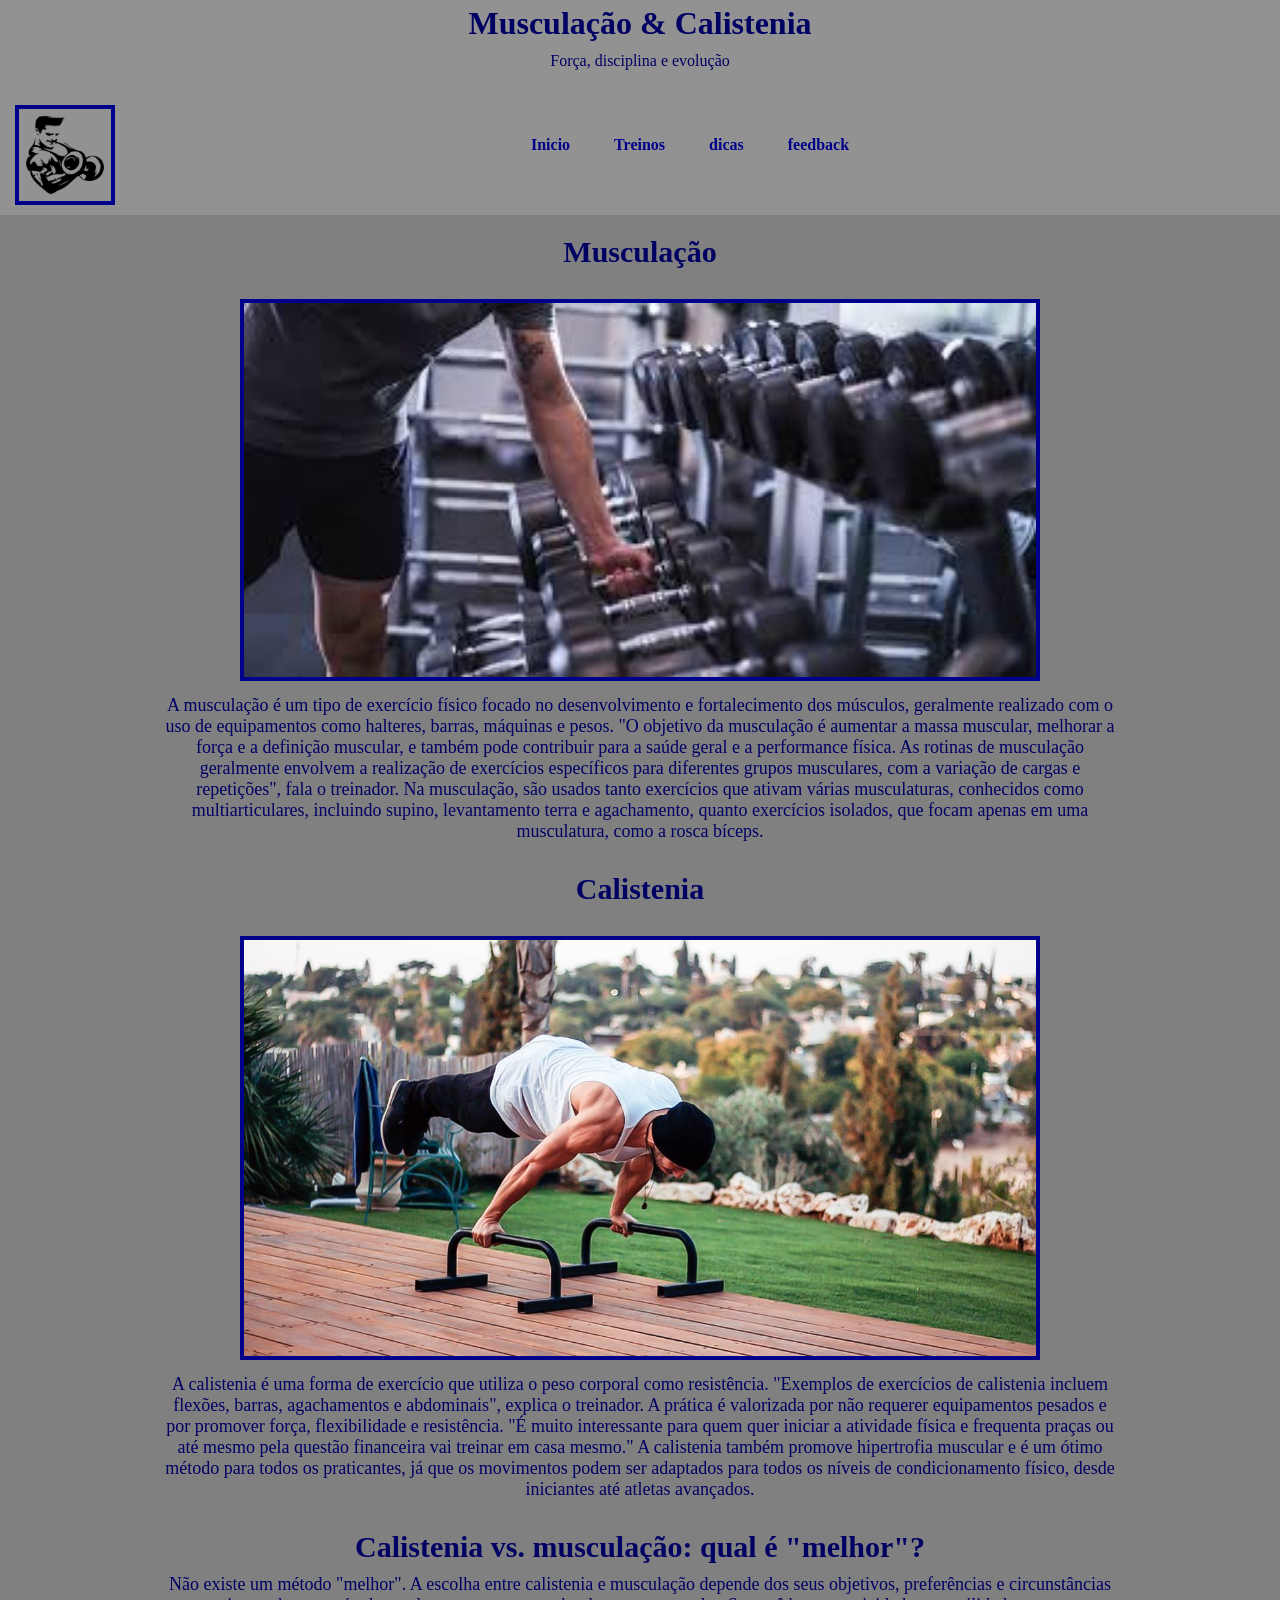
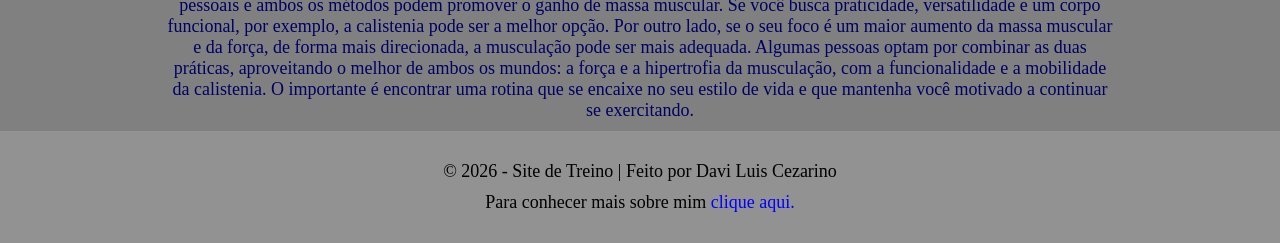
<file: index.html>
<!DOCTYPE html>
<html lang="pt-br">
<head>
    <meta charset="UTF-8">
    <meta name="viewport" content="width=device-width, initial-scale=1.0">
    <title>Calistenia X Musculação</title>
    <link rel="stylesheet" href="styles/style.css">
    <link rel="shortcut icon" href="./img/favicon.ico" type="image/x-icon">
</head>
<body>
    <header class="cabecalho">
        <h1>Musculação & Calistenia</h1>
        </p>Força, disciplina e evolução</p>
    
        <div class="cabecalho-menu">
            <img src="img/android-chrome-512x512.png" alt="m" class="cabecalho-menu-img">
            <nav class="menu">
                <a href="index.html">Inicio</a>
                <a href="treinos.html">Treinos</a>
                <a href="dicas.html">dicas</a>
                <a href="feedback.html">feedback</a>
            </nav>
        </div>
     </header>
     <main>
        <section class="musculacao">
            <h2>Musculação</h2>
            <img src="img/musculaçao.jpg" alt="musculação">
            <p>A musculação é um tipo de exercício físico focado no desenvolvimento e fortalecimento dos músculos, geralmente realizado com o uso de equipamentos como halteres, barras, máquinas e pesos.
            "O objetivo da musculação é aumentar a massa muscular, melhorar a força e a definição muscular, e também pode contribuir para a saúde geral e a performance física. As rotinas de musculação geralmente envolvem a realização de exercícios específicos para diferentes grupos musculares, com a variação de cargas e repetições", fala o treinador.
            Na musculação, são usados tanto exercícios que ativam várias musculaturas, conhecidos como multiarticulares, incluindo supino, levantamento terra e agachamento, quanto exercícios isolados, que focam apenas em uma musculatura, como a rosca bíceps.</p>
        </section>

        <section class="calistenia">
            <h2>Calistenia</h2>
            <img src="img/calisteniaa.jpg" alt="calistenia">
            <p>A calistenia é uma forma de exercício que utiliza o peso corporal como resistência. "Exemplos de exercícios de calistenia incluem flexões, barras, agachamentos e abdominais", explica o treinador.
            A prática é valorizada por não requerer equipamentos pesados e por promover força, flexibilidade e resistência. "É muito interessante para quem quer iniciar a atividade física e frequenta praças ou até mesmo pela questão financeira vai treinar em casa mesmo."
            A calistenia também promove hipertrofia muscular e é um ótimo método para todos os praticantes, já que os movimentos podem ser adaptados para todos os níveis de condicionamento físico, desde iniciantes até atletas avançados.</p>
        </section>

        <section class="vs">
            <h2>Calistenia vs. musculação: qual é "melhor"?</h2>
            <p>Não existe um método "melhor". A escolha entre calistenia e musculação depende dos seus objetivos, preferências e circunstâncias pessoais e ambos os métodos podem promover o ganho de massa muscular.
            Se você busca praticidade, versatilidade e um corpo funcional, por exemplo, a calistenia pode ser a melhor opção. Por outro lado, se o seu foco é um maior aumento da massa muscular e da força, de forma mais direcionada, a musculação pode ser mais adequada.
            Algumas pessoas optam por combinar as duas práticas, aproveitando o melhor de ambos os mundos: a força e a hipertrofia da musculação, com a funcionalidade e a mobilidade da calistenia. O importante é encontrar uma rotina que se encaixe no seu estilo de vida e que mantenha você motivado a continuar se exercitando.</p>
        </section>
     </main>
       <footer class="rodape">
        <p>
            &copy; 2026 - Site de Treino | Feito por Davi Luis Cezarino
        </p>
        <p>
            Para conhecer mais sobre mim 
            <a href=" https://daviczrn07.github.io/portifolio/" class="footer-link" target="_blank">clique aqui.</a>
        </p>
    </footer>
</body>
</html>
</file>
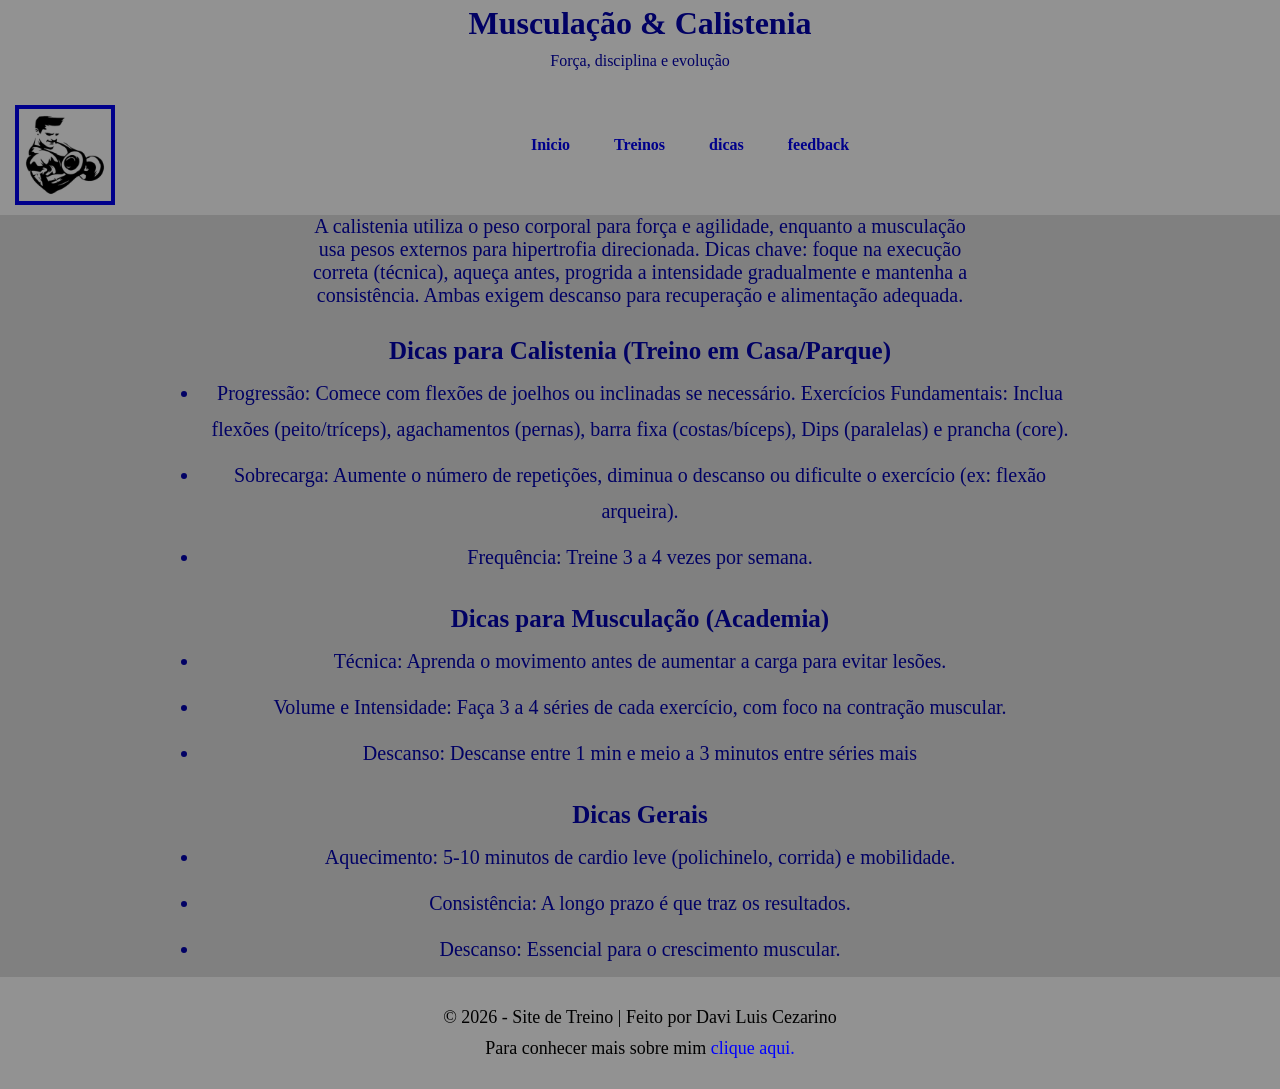
<file: dicas.html>
<!DOCTYPE html>
<html lang="pt-br">
<head>
    <meta charset="UTF-8">
    <meta name="viewport" content="width=device-width, initial-scale=1.0">
    <title>Calistenia X Musculação</title>
    <link rel="stylesheet" href="styles/styleDicas.css">
    <link rel="shortcut icon" href="./img/favicon.ico" type="image/x-icon">
</head>
<body>
    <header class="cabecalho">
        <h1>Musculação & Calistenia</h1>
        </p>Força, disciplina e evolução</p>
    
        <div class="cabecalho-menu">
            <img src="img/android-chrome-512x512.png" alt="m" class="cabecalho-menu-img">
            <nav class="menu">
                <a href="index.html">Inicio</a>
                <a href="treinos.html">Treinos</a>
                <a href="dicas.html">dicas</a>
                <a href="feedback.html">feedback</a>
            </nav>
        </div>
     </header>
     <main class="corpo">
        <ul>
            <p class="intro">A calistenia utiliza o peso corporal para força e agilidade, enquanto a musculação usa pesos externos para hipertrofia direcionada. Dicas chave: foque na execução correta (técnica), aqueça antes, progrida a intensidade gradualmente e mantenha a consistência. Ambas exigem descanso para recuperação e alimentação adequada.</p>
            <p class="titulo">Dicas para Calistenia (Treino em Casa/Parque)</p>
            <li>Progressão: Comece com flexões de joelhos ou inclinadas se necessário.
            Exercícios Fundamentais: Inclua flexões (peito/tríceps), agachamentos (pernas), barra fixa (costas/bíceps), Dips (paralelas) e prancha (core).</li>
            <li>Sobrecarga: Aumente o número de repetições, diminua o descanso ou dificulte o exercício (ex: flexão arqueira).</li>
            <li>Frequência: Treine 3 a 4 vezes por semana.</li>
            <p class="titulo">Dicas para Musculação (Academia)</p>
            <li>Técnica: Aprenda o movimento antes de aumentar a carga para evitar lesões.</li>
            <li>Volume e Intensidade: Faça 3 a 4 séries de cada exercício, com foco na contração muscular.</li>
            <li> Descanso: Descanse entre 1 min e meio a 3 minutos entre séries mais</li>
            <p class="titulo">Dicas Gerais</p>
            <li>Aquecimento: 5-10 minutos de cardio leve (polichinelo, corrida) e mobilidade.</li>
            <li>Consistência: A longo prazo é que traz os resultados.</li>
            <li>Descanso: Essencial para o crescimento muscular.</li>
        </ul>
     </main>
     <footer class="rodape">
        <p>
            &copy; 2026 - Site de Treino | Feito por Davi Luis Cezarino
        </p>
        <p>
            Para conhecer mais sobre mim 
            <a href=" https://daviczrn07.github.io/portifolio/" class="footer-link" target="_blank">clique aqui.</a>
        </p>
    </footer>
</body>
</html>
</file>
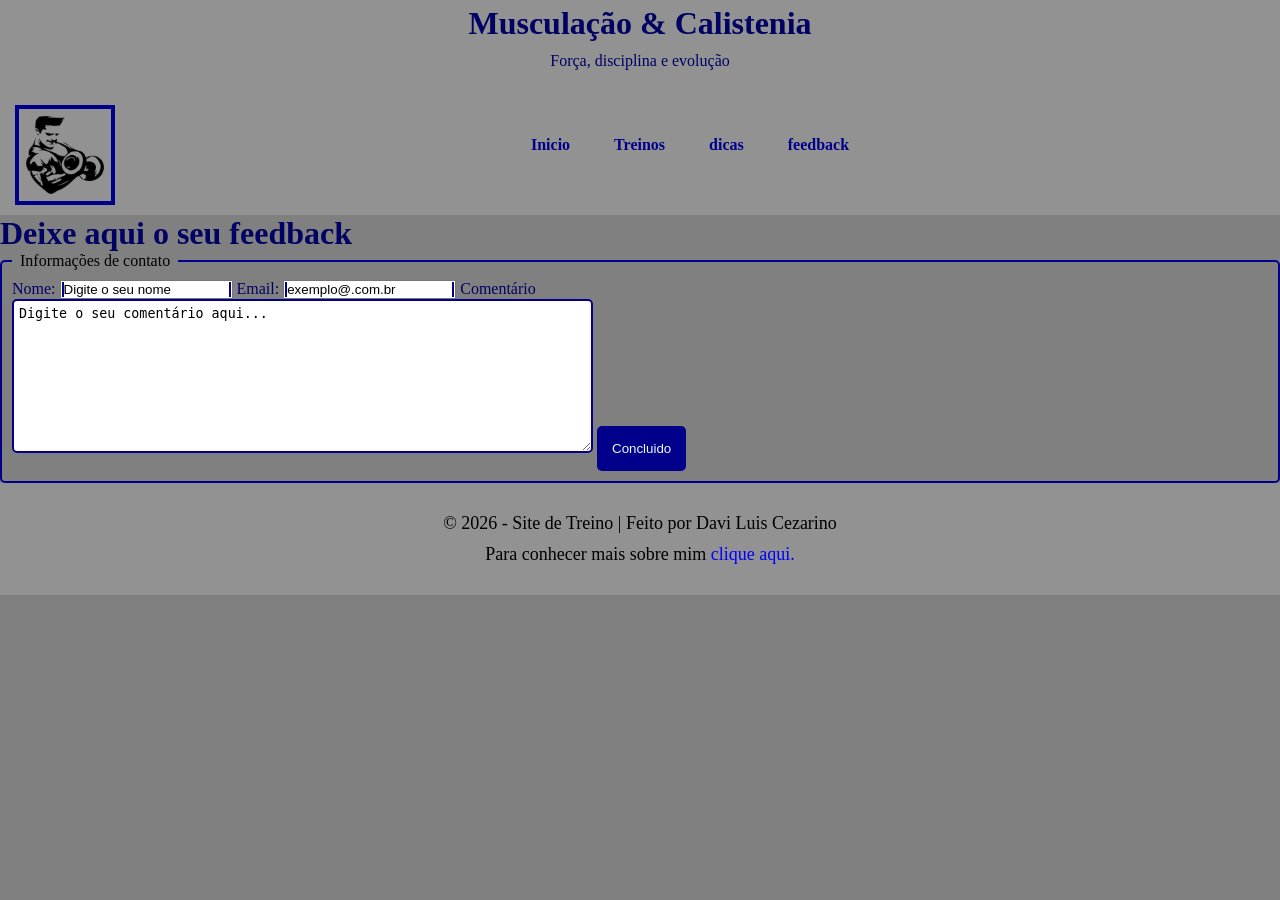
<file: feedback.html>
<!DOCTYPE html>
<html lang="pt-br">
<head>
    <meta charset="UTF-8">
    <meta name="viewport" content="width=device-width, initial-scale=1.0">
    <title>Calistenia X Musculação</title>
    <link rel="stylesheet" href="styles/styleFeedback.css">
    <link rel="shortcut icon" href="./img/favicon.ico" type="image/x-icon">
</head>
<body>
    <header class="cabecalho">
        <h1>Musculação & Calistenia</h1>
        </p>Força, disciplina e evolução</p>
    
        <div class="cabecalho-menu">
            <img src="img/android-chrome-512x512.png" alt="m" class="cabecalho-menu-img">
            <nav class="menu">
                <a href="index.html">Inicio</a>
                <a href="treinos.html">Treinos</a>
                <a href="dicas.html">dicas</a>
                <a href="feedback.html">feedback</a>
            </nav>
        </div>
     </header>
     <main>
        <h1>Deixe aqui o seu feedback</h1>
        <form>
            <fieldset>
                <legend>Informações de contato</legend>
                
                <label for="none">Nome:</label>
                <input type="text" name="nome" id="nome" placeholder="Digite o seu nome" required>

                <label for="email">Email:</label>
                <input type="email" name="email" id="email" placeholder="exemplo@.com.br" required>

                <label for="comentario">Comentário</label><br>
                <textarea name="comentario" id="comentario" placeholder="Digite o seu comentário aqui..." cols="70" rows="10"></textarea>
                
                <button type="submit">Concluido</button>
            </fieldset>
        </form>
     </main>
     <footer class="rodape">
        <p>
            &copy; 2026 - Site de Treino | Feito por Davi Luis Cezarino
        </p>
        <p>
            Para conhecer mais sobre mim 
            <a href=" https://daviczrn07.github.io/portifolio/" class="footer-link" target="_blank">clique aqui.</a>
        </p>
    </footer>
</body>
</html>
</file>
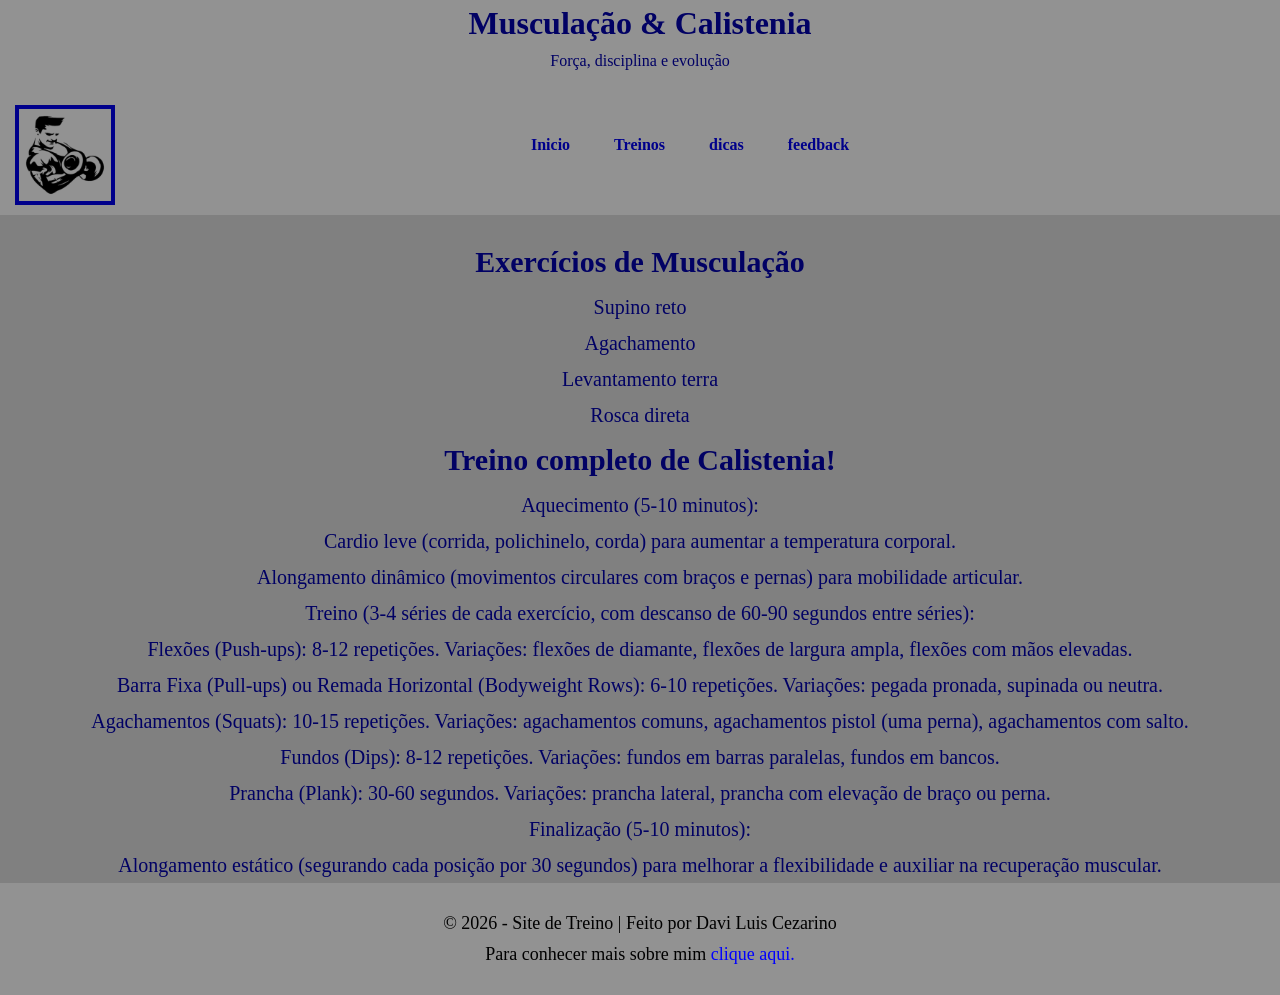
<file: treinos.html>
<!DOCTYPE html>
<html lang="pt-br">
<head>
    <meta charset="UTF-8">
    <meta name="viewport" content="width=device-width, initial-scale=1.0">
    <title>Calistenia X Musculação</title>
    <link rel="stylesheet" href="styles/styleTreinos.css">
    <link rel="shortcut icon" href="./img/favicon.ico" type="image/x-icon">
</head>
<body>
    <header class="cabecalho">
        <h1>Musculação & Calistenia</h1>
        </p>Força, disciplina e evolução</p>
    
        <div class="cabecalho-menu">
            <img src="img/android-chrome-512x512.png" alt="m" class="cabecalho-menu-img">
            <nav class="menu">
                <a href="index.html">Inicio</a>
                <a href="treinos.html">Treinos</a>
                <a href="dicas.html">dicas</a>
                <a href="feedback.html">feedback</a>
            </nav>
        </div>
     </header>
     <main> 
        <section class="treinos">
        <h2>Exercícios de Musculação</h2>
        <ul>
            <li>Supino reto</li>
            <li>Agachamento</li>
            <li>Levantamento terra</li>
            <li>Rosca direta</li>
        </ul>
         <h2>Treino completo de Calistenia!</h2>
        <ul>
            <li>Aquecimento (5-10 minutos):</li>
            <li>Cardio leve (corrida, polichinelo, corda) para aumentar a temperatura corporal.</li>
            <li>Alongamento dinâmico (movimentos circulares com braços e pernas) para mobilidade articular.</li>
            <li>Treino (3-4 séries de cada exercício, com descanso de 60-90 segundos entre séries):</li>
            <li>Flexões (Push-ups): 8-12 repetições. Variações: flexões de diamante, flexões de largura ampla, flexões com mãos elevadas.</li>
            <li>Barra Fixa (Pull-ups) ou Remada Horizontal (Bodyweight Rows): 6-10 repetições. Variações: pegada pronada, supinada ou neutra.</li>
            <li>Agachamentos (Squats): 10-15 repetições. Variações: agachamentos comuns, agachamentos pistol (uma perna), agachamentos com salto.</li>
            <li>Fundos (Dips): 8-12 repetições. Variações: fundos em barras paralelas, fundos em bancos.</li>
            <li>Prancha (Plank): 30-60 segundos. Variações: prancha lateral, prancha com elevação de braço ou perna.</li>
            <li>Finalização (5-10 minutos):</li>
            <li>Alongamento estático (segurando cada posição por 30 segundos) para melhorar a flexibilidade e auxiliar na recuperação muscular.</li>
        </ul>
    </section>
     </main>
     <footer class="rodape">
        <p>
            &copy; 2026 - Site de Treino | Feito por Davi Luis Cezarino
        </p>
        <p>
            Para conhecer mais sobre mim 
            <a href=" https://daviczrn07.github.io/portifolio/" class="footer-link" target="_blank">clique aqui.</a>
        </p>
    </footer>
</body>
</html>
</file>
<file: styles/style.css>
@import url('https://fonts.googleapis.com/css2?family=Roboto:ital,wght@0,100..900;1,100..900&display=swap');
*{
    margin: 0;
    padding: 0;
    box-sizing: border-box;
}

body{
    background-color:gray;
    color: rgb(1, 1, 100);
    font-family: "Roboto" sans-serif;
}
.cabecalho{
text-align: center;
padding: 5px;
background-color: rgb(146, 146, 146);

}

.cabecalho-menu{
    display: flex;
    align-items: center;
    justify-content: space-between;
    margin-top: 10px;
    padding: 5px 10px;
}
.cabecalho-menu-img{
    width: 100px;
    height: auto;
    
}
.menu{
margin: auto;
}
.menu a{
    margin: 0 0px;
    padding: 20px;
    text-decoration: none;
    color: darkblue;
    font-weight: bold;
    text-align: center;
}
.menu a:hover{
    background-color: darkblue;
    color: aliceblue;
    border-radius: 80px;
    transition: 350ms ease;
}

.musculacao{
    text-align: center;
    margin-top: 20px;
p {
    max-width: 950px;
    margin: 10px auto;
}
    
}
.calistenia{
    text-align: center;
    margin-top: 30px;
    p {
    max-width: 950px;
    margin: 10px auto;
}
  
}
.vs{
    text-align: center;
    margin-top: 30px;
    p {
    max-width: 950px;
    margin: 10px auto;
}
}


.rodape{
    background-color: rgb(146, 146, 146);;
    color: rgb(0, 0, 0);
    text-align: center;
    padding: 20px;

}
.footer-link{
color: blue;
text-decoration: none;
}
.footer-link:hover{
text-decoration: underline;
}
img{
    width: 800px;
    height: auto;
    margin-top: 20px;
    border: solid 4px darkblue
}
h2{
    margin: 10px 0;
    font-size: 30px;
}
p{
    margin: 10px 0px;
    font-size: 18px;
}
</file>
<file: styles/styleDicas.css>
@import url('style.css');

.corpo{
    text-align: center;
}
.intro{
    margin-top: 30px;
    font-size: 20px;
    text-align: center;
    max-width: 1000px;
    margin: auto 300px;
}
.titulo{
    margin-top: 30px;
    font-weight: bold;
    font-size: 25px;
    text-align: center;
}
li{
    line-height: 1.8;
    font-size: 20px;
    margin: 10px 200px;
    max-width: 1000px;
    text-align: center;
}
</file>
<file: styles/styleFeedback.css>
@import url('style.css');
fieldset{
    padding: 10px;
    border-radius: 5px;
    border: 2px solid darkblue;
}
legend{
    color: black;
    padding: 0 8px;
}
textarea{
    background-color: white;
    border-radius: 5px;
    border: 2px solid darkblue;
    outline: none;
}
textarea::placeholder{
    color: black;
    padding-left: 5px;
    padding-top: 5px;
}
input::placeholder{
    color: black;
    background-color: rgb(255, 255, 255);
    border: 2px solid darkblue;
}
button{
    background-color: darkblue;
    color: aliceblue;
    padding: 15px;
    border-radius: 5px;
    border: none;
    cursor: pointer;
    
}
button:hover{
    font-weight: bold;
    border: 2px solid #331f19;
}
</file>
<file: styles/styleTreinos.css>
@import url('style.css');
 ul {
    line-height: 1.8;
     }
.treinos{
    text-align: center;
    margin-top: 30px;
    font-size: 20px;
        }
</file>
